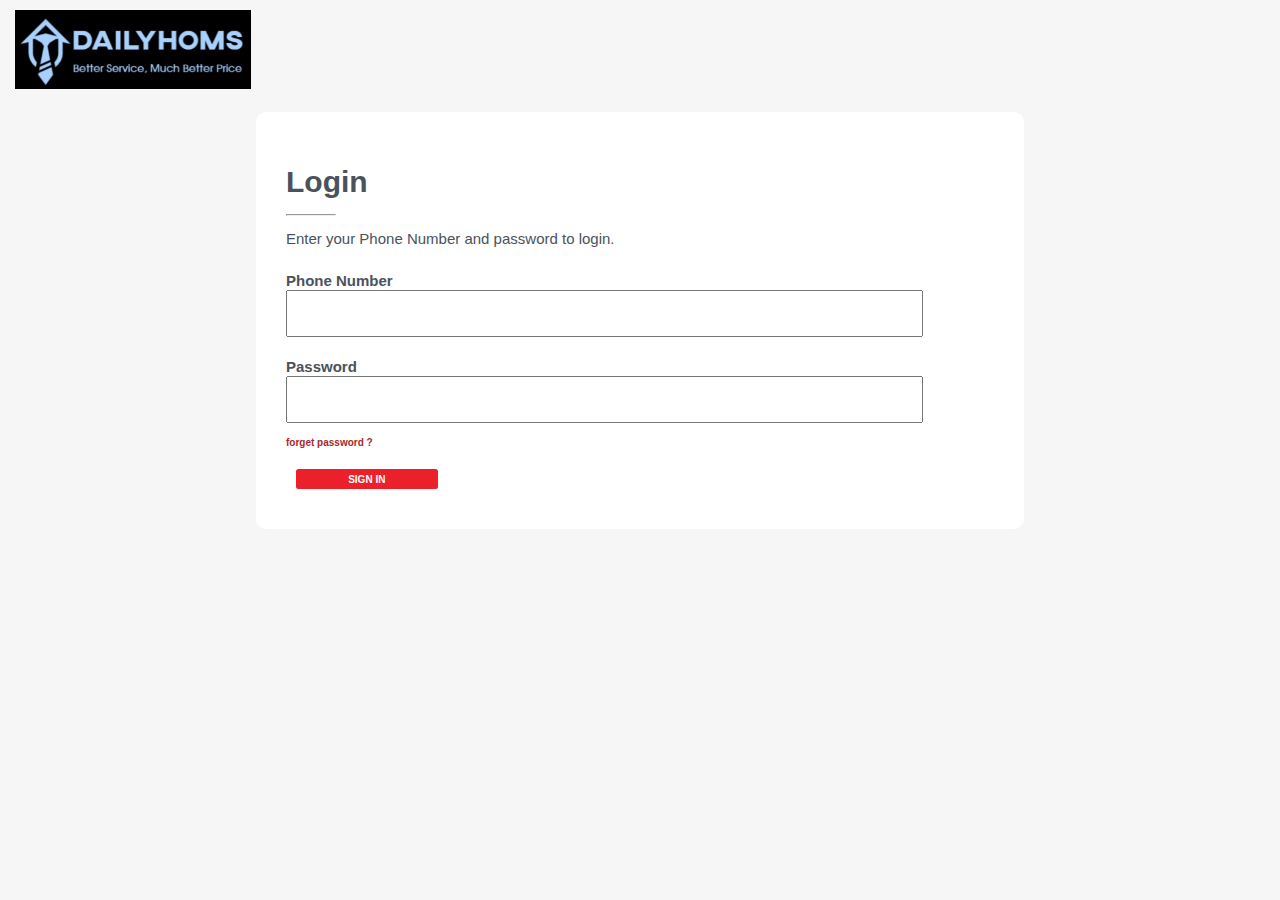
<file: login.htm>
<!DOCTYPE html>
<html lang="en">
  <head>
    <meta charset="UTF-8" />
    <meta http-equiv="X-UA-Compatible" content="IE=edge" />
    <meta name="viewport" content="width=device-width, initial-scale=1.0" />
    <title>Login | Dailyhoms</title>
    <link rel="stylesheet" href="range.css" />
    <link rel="stylesheet" href="app-login/style/scss/style.css" />
    <!-- title photo -->
    <link rel="icon" href="images/logo.jpeg" type="image" />
  </head>

  <body>
    <img
      onclick="location.href='index.html'"
      class="monologo"
      src="images/logo.jpeg"
      alt=""
    />
    <div class="parent-form-section">
      <section class="login">
        <div class="form-elements">
          <h1 class="request" style="font-size: 3em">Login</h1>
          <hr class="divide-two" />
          <p class="logdetail">
            Enter your Phone Number and password to login.
          </p>
        </div>
        <form action="" method="post">
          <div class="form-elements">
            <label
              for="number"
              style="font-weight: 600; font-size: 1.5em"
              class="loginlabels"
              >Phone Number</label
            >
            <br />
            <input
              class="formed"
              type="tel"
              name="number"
              id="number"
              required
            />
          </div>
          <div class="form-elements">
            <label
              for="password"
              style="font-weight: 600; font-size: 1.5em"
              class="loginlabels"
              >Password</label
            >
            <br />
            <input
              class="formed"
              type="password"
              name="password"
              id="password"
              required
            />
            <a href="http://" class="forget">forget password ?</a>
          </div>
        </form>
        <button class="signin">Sign in</button>
      </section>
    </div>
  </body>
</html>
</file>
<file: range.css>
.save-divs {
  display: flex;
  flex-direction: row;
  width: 100%;
  align-items: center;
  justify-content: space-between;
  height: auto;
  margin-bottom: 5em;
}

.formed {
  width: 90%;
  height: 3.5em;
  padding: 0.1em 0.5em;
  display: block;
  margin-bottom: 1em;
}

.login {
  border-radius: 10px;
  width: 60%;
  height: auto;
  padding: 3em;
  left: 20%;
  margin: 1em auto;
  z-index: 1;
  background-color: rgb(255, 255, 255);
}

.divide-two {
  margin: 0.5em 0;
  font-size: 2.5em;
  width: 2em;
  height: 0.05em;
  background-color: rgb(74, 82, 93);
}

.loginlabels,
.request {
  font-weight: bold !important;
}

.logdetail {
  line-height: 1.5;
  color: #4a525d;
  font-size: 1.5em;
}

.form-elements {
  margin: 2em auto;
}

.signin {
  display: block;
  margin: 1em;
  background-color: rgb(236, 32, 42);
  color: rgb(255, 255, 255);
  font-size: 1em;
  padding: 0.35em;
  outline: none;
  cursor: pointer;
  font-weight: bold;
  height: 2em;
  border: none;
  text-align: center;
  border-radius: 0.25em;
  text-transform: uppercase;
  color: rgb(255, 255, 255);
  background-color: rgb(236, 32, 42);
  width: 20%;
}

.monologo {
  width: 20%;
  height: 5em;
  margin-left: 0.5em;
}

.strip {
  background-color: #2f3042;
  width: 100%;
  height: 2.5em;
  margin: 0.5em;
}

.logindetail {
  font-size: 1.5em;
}

.sliders-div {
  width: 45%;
  height: auto;
}

.rangediv {
  width: 100%;
  height: auto;
  padding: 0.5em;
}

label:hover ~ input {
  outline: 2px solid rgb(236, 32, 42);
}

label:hover ~ input {
  outline: 2px solid rgb(236, 32, 42);
}

.rupee::before {
  content: "₹";
  color: rgb(236, 32, 42);
}

.percent::after {
  content: "%";
  color: rgb(236, 32, 42);
}

.label {
  text-align: center;
  color: rgb(236, 32, 42);
  font-weight: bold;
}

.range {
  width: 100%;
}

.fir,
.sec {
  display: flex;
  flex-direction: column;
  justify-content: space-between;
}

.subrange {
  display: flex;
  flex-direction: column;
}

.property,
.label {
  font-weight: 500;
  font-size: 1.1em;
}

.you-save {
  font-size: 2em;
  margin: 0.5em 0;
}

.line {
  margin: 1em 0;
}

.formed:active {
  outline: 2.5px solid #000;
}

.loginlabels {
  color: rgb(74, 82, 93);
  border-radius: 15px;
}

.signin:hover {
  background-color: rgb(189, 22, 31);
}

.forget {
  display: inline;
  color: brown;
  width: 25%;
  font-weight: bold;
  text-decoration: none;
}

.forget:hover {
  color: rgb(189, 22, 31);
  text-decoration: underline;
}

/* responsiveness */

@media screen and (max-width: 900px) {
  html {
    font-size: 60%;
  }
  body {
    margin: 0;
    padding: 0;
    box-sizing: border-box;
  }
  .login {
    width: 100%;
    padding: 2rem;
  }
  .request {
    margin-bottom: 4rem;
  }
  .monologo {
    display: block;
    margin: 4rem auto;
    width: 20rem;
    height: 7rem;
  }
  .form-elements {
    margin: 0;
    padding: 0 5rem;
  }
  .formed {
    height: 4rem;
    width: 100%;
  }
  .divide-two {
    margin-bottom: 4rem;
  }
  .logdetail {
    margin-bottom: 4rem;
  }
  .signin {
    height: 4rem;
    width: 45%;
    margin: 4rem auto;
  }
}

@media screen and (max-width: 400px) {
  html {
    font-size: 30%;
    /* alternative(font-size: 70%;) */
  }
  body {
    margin: 0;
    padding: 0;
    box-sizing: border-box;
  }
  .strip {
    max-width: 100%;
    overflow: hidden;
  }
  .login {
    width: 90%;
    /* alternative(width: 100%;) */
    padding: 2rem;
  }
  .request {
    margin-bottom: 2rem;
  }
  .monologo {
    display: block;
    margin: 2rem auto;
    width: 15rem;
    height: 5rem;
  }
  .form-elements {
    margin: 0;
  }
  .formed {
    height: 4rem;
    width: 100%;
  }
  .divide-two {
    margin-bottom: 4rem;
  }
  .signin {
    height: 2.5rem;
    width: 15rem;
    /* alt(width: 50%;) */
    margin: 3rem auto;
  }
}
</file>
<file: app-login/style/scss/style.css>
html {
  font-size: 62.5%;
  -webkit-box-sizing: border-box;
          box-sizing: border-box;
}

*,
*::after,
*::before {
  -webkit-box-sizing: inherit;
          box-sizing: inherit;
  padding: 0;
  margin: 0;
  text-decoration: none;
  list-style: none;
}

body {
  padding: 0;
  margin: 0;
  line-height: 1.3;
  font-family: "Poppins", sans-serif;
  background-color: #f6f6f6;
}

h1 {
  font-size: 5rem;
  font-weight: 600;
  color: #4a525d;
}

h2 {
  font-size: 3rem;
  font-weight: 400;
}

h3 {
  font-size: 1.5rem;
  font-weight: 400;
}

span {
  font-weight: 600;
}

.header {
  position: fixed;
  width: 100%;
  background-color: white;
  height: 8rem;
  padding: 0rem 1rem;
  -webkit-transition: 0.5s;
  transition: 0.5s;
}

.header .nav {
  width: 95%;
  display: -webkit-box;
  display: -ms-flexbox;
  display: flex;
  -webkit-box-orient: horizontal;
  -webkit-box-direction: normal;
      -ms-flex-direction: row;
          flex-direction: row;
  -webkit-box-pack: justify;
      -ms-flex-pack: justify;
          justify-content: space-between;
  -webkit-box-align: center;
      -ms-flex-align: center;
          align-items: center;
  height: inherit;
}

 .monologo {
  height: 80%;
  width: 20%;
  padding: 1rem;
  cursor: pointer;
}

.header .nav .ulList {
  display: -webkit-box;
  display: -ms-flexbox;
  display: flex;
  -webkit-box-orient: horizontal;
  -webkit-box-direction: normal;
      -ms-flex-direction: row;
          flex-direction: row;
  -webkit-box-pack: justify;
      -ms-flex-pack: justify;
          justify-content: space-between;
  -webkit-box-align: center;
      -ms-flex-align: center;
          align-items: center;
}

.header .nav .liList {
  padding: 1rem;
  font-size: 1.6rem;
}

.header .nav .liList a {
  color: black;
  -webkit-transition: all 0.3s;
  transition: all 0.3s;
}

.header .nav .liList a:hover {
  color: #ec202a;
  padding-bottom: 1.5rem;
  border-bottom-style: solid;
  border-bottom-width: 0.31rem;
  width: -webkit-fit-content;
  width: -moz-fit-content;
  width: fit-content;
}

.header .login {
  width: 15rem;
  display: -webkit-box;
  display: -ms-flexbox;
  display: flex;
  -webkit-box-orient: horizontal;
  -webkit-box-direction: normal;
      -ms-flex-direction: row;
          flex-direction: row;
  -webkit-box-pack: justify;
      -ms-flex-pack: justify;
          justify-content: space-between;
  -webkit-box-align: center;
      -ms-flex-align: center;
          align-items: center;
}

.header .login .button-login {
  border-style: solid;
  border-width: 0.1rem;
  padding: 1rem 2rem;
  color: #ec202a;
  border-color: #ec202a;
  border-radius: 0.6rem;
  background-color: white;
  font-weight: 600;
  -webkit-transition: 0.5s;
  transition: 0.5s;
  cursor: pointer;
  width: 10rem;
}

.header .login .button-login:hover {
  background-color: #ec202a;
  color: white;
}

.header .login .cart {
  cursor: pointer;
}

.sectionOne {
  padding-top: 14rem;
  height: 120vh;
  width: 88%;
  margin: auto;
}

.sectionOne h2 {
  margin-top: 2rem;
}

.sectionOne h1,
.sectionOne h2 {
  line-height: 1.5;
  color: #4a525d;
}

.sectionOne .slide-review {
  height: 30rem;
  background-color: gray;
}

.sectionOne .sectionOne-buttons {
  width: 55rem;
  display: -webkit-box;
  display: -ms-flexbox;
  display: flex;
  -webkit-box-orient: horizontal;
  -webkit-box-direction: normal;
      -ms-flex-direction: row;
          flex-direction: row;
  -webkit-box-pack: justify;
      -ms-flex-pack: justify;
          justify-content: space-between;
  -webkit-box-align: center;
      -ms-flex-align: center;
          align-items: center;
}

.sectionOne .sectionOne-buttons button {
  border-style: solid;
  border-width: 0.1rem;
  padding: 1rem 2rem;
  color: #ec202a;
  border-color: #ec202a;
  border-radius: 0.6rem;
  background-color: white;
  font-weight: 600;
  -webkit-transition: 0.5s;
  transition: 0.5s;
  cursor: pointer;
  width: 25rem;
  font-size: 1.7rem;
  font-weight: 600;
  height: 6rem;
  border-width: 0.2rem;
}

.sectionOne .sectionOne-buttons button:hover {
  background-color: #ec202a;
  color: white;
}

.sectionOne .sectionOne-buttons .sectionOne-button-one {
  background-color: #ec202a;
  color: white;
}

.sectionOne .sectionOne-buttons .sectionOne-button-one:hover {
  background-color: white;
  color: #ec202a;
}

.sectionOne .sectionOne-button-two:hover {
  background-color: white;
  color: #ec202a;
}

.sectionTwo {
  height: 100vh;
}

.sectionTwo .sectionTwo-inner {
  width: 65%;
  height: 90%;
  padding-top: 5%;
  margin: auto;
}

.sectionTwo .sectionTwo-inner .sectionTwo-One,
.sectionTwo .sectionTwo-inner .sectionTwo-Two {
  border-radius: 0.5rem;
  border-left: 0.4rem #ec202a solid;
}

.sectionTwo .sectionTwo-inner .sectionTwo-One {
  height: 25%;
  display: -webkit-box;
  display: -ms-flexbox;
  display: flex;
  -webkit-box-orient: vertical;
  -webkit-box-direction: normal;
      -ms-flex-direction: column;
          flex-direction: column;
  -webkit-box-pack: justify;
      -ms-flex-pack: justify;
          justify-content: space-between;
  -webkit-box-align: center;
      -ms-flex-align: center;
          align-items: center;
  -webkit-box-pack: center;
      -ms-flex-pack: center;
          justify-content: center;
}

.sectionTwo .sectionTwo-inner .sectionTwo-One .brand {
  width: 60%;
  margin: 1rem auto;
  display: -webkit-box;
  display: -ms-flexbox;
  display: flex;
  -webkit-box-orient: horizontal;
  -webkit-box-direction: normal;
      -ms-flex-direction: row;
          flex-direction: row;
  -webkit-box-pack: justify;
      -ms-flex-pack: justify;
          justify-content: space-between;
  -webkit-box-align: center;
      -ms-flex-align: center;
          align-items: center;
}

.sectionTwo .sectionTwo-inner .sectionTwo-Two {
  height: 70%;
  margin-top: 5%;
  display: -webkit-box;
  display: -ms-flexbox;
  display: flex;
  -webkit-box-orient: vertical;
  -webkit-box-direction: normal;
      -ms-flex-direction: column;
          flex-direction: column;
  -webkit-box-pack: justify;
      -ms-flex-pack: justify;
          justify-content: space-between;
  -webkit-box-align: center;
      -ms-flex-align: center;
          align-items: center;
  -webkit-box-pack: center;
      -ms-flex-pack: center;
          justify-content: center;
}

.sectionTwo .sectionTwo-inner .sectionTwo-Two hr {
  width: 5%;
  margin-top: 3rem;
}

.sectionTwo .sectionTwo-inner .sectionTwo-Two .filter {
  height: 30%;
  margin: 5% 0;
  background-color: grey;
  width: 100%;
}

.sectionTwo .sectionTwo-inner .sectionTwo-Two .button {
  border-style: solid;
  border-width: 0.1rem;
  padding: 1rem 2rem;
  color: #ec202a;
  border-color: #ec202a;
  border-radius: 0.6rem;
  background-color: white;
  font-weight: 600;
  -webkit-transition: 0.5s;
  transition: 0.5s;
  cursor: pointer;
  width: 25rem;
  font-size: 1.7rem;
  font-weight: 600;
  height: 6rem;
  border-width: 0.2rem;
  background-color: #ec202a;
  color: white;
}

.sectionTwo .sectionTwo-inner .sectionTwo-Two .button:hover {
  background-color: #ec202a;
  color: white;
}

.sectionTwo .sectionTwo-inner .sectionTwo-Two .button:hover {
  background-color: white;
  color: #ec202a;
}

.sectionThree {
  padding-top: 14rem;
  height: 90vh;
  width: 88%;
  margin: auto;
  color: #4a525d;
}

.sectionThree h2 {
  font-weight: 700;
  font-size: 4rem;
  margin-bottom: 1%;
}

.sectionThree hr {
  width: 5%;
  height: 0.3rem;
  background-color: #4a525d;
  margin-bottom: 1%;
}

.sectionThree h3 {
  margin-bottom: 2%;
}

.sectionThree h5 {
  margin-top: 4%;
  font-weight: 400;
}

.sectionThree .comparison-blocks {
  display: -webkit-box;
  display: -ms-flexbox;
  display: flex;
  -webkit-box-orient: horizontal;
  -webkit-box-direction: normal;
      -ms-flex-direction: row;
          flex-direction: row;
  -webkit-box-pack: justify;
      -ms-flex-pack: justify;
          justify-content: space-between;
  -webkit-box-align: center;
      -ms-flex-align: center;
          align-items: center;
  -webkit-box-pack: center;
      -ms-flex-pack: center;
          justify-content: center;
  height: 40%;
}

.sectionThree .comparison-blocks .comparison-block {
  color: white;
  width: 20%;
  height: 100%;
  margin-left: 2%;
  border-radius: 2rem;
  display: -webkit-box;
  display: -ms-flexbox;
  display: flex;
  -webkit-box-orient: vertical;
  -webkit-box-direction: normal;
      -ms-flex-direction: column;
          flex-direction: column;
  -webkit-box-pack: justify;
      -ms-flex-pack: justify;
          justify-content: space-between;
  -webkit-box-align: center;
      -ms-flex-align: center;
          align-items: center;
  -webkit-box-pack: center;
      -ms-flex-pack: center;
          justify-content: center;
  text-align: center;
}

.sectionThree .comparison-blocks .comparison-block h2 {
  font-weight: 600;
}

.sectionThree .comparison-blocks .comparison-block-one {
  background-color: #4a525d;
}

.sectionThree .comparison-blocks .comparison-block-two {
  background-color: #ec202a;
}

.sectionThree .comparison-blocks .comparison-block-two img {
  height: 25%;
}

.sectionThree .comparison-blocks .comparison-block-two h2 {
  padding: 4%;
}

.sectionThree .comparison-blocks .comparison-block-two .button {
  border-style: solid;
  border-width: 0.1rem;
  padding: 1rem 2rem;
  color: #ec202a;
  border-color: #ec202a;
  border-radius: 0.6rem;
  background-color: white;
  font-weight: 600;
  -webkit-transition: 0.5s;
  transition: 0.5s;
  cursor: pointer;
  width: 90%;
  height: 25%;
  font-size: 1.7rem;
  font-weight: 600;
  border-width: 0.2rem;
  background-color: white;
  color: #ec202a;
}

.sectionThree .comparison-blocks .comparison-block-two .button:hover {
  background-color: #ec202a;
  color: white;
}

.sectionThree .comparison-blocks .comparison-block-two .button:hover {
  background-color: white;
  color: #ec202a;
}

.parallax {
  min-height: 50rem;
  background-color: transparent;
  display: -ms-grid;
  display: grid;
  place-items: center;
  background-attachment: fixed;
  background-position: center;
  overflow-y: visible;
  background-size: contain;
  background-image: url("/images/home.jpg");
}

.chose-us {
  text-align: center;
  width: 88%;
  margin: auto;
  color: #4a525d;
  height: 50vh;
  display: -webkit-box;
  display: -ms-flexbox;
  display: flex;
  -webkit-box-orient: vertical;
  -webkit-box-direction: normal;
      -ms-flex-direction: column;
          flex-direction: column;
  -webkit-box-pack: justify;
      -ms-flex-pack: justify;
          justify-content: space-between;
  -webkit-box-align: center;
      -ms-flex-align: center;
          align-items: center;
  -webkit-box-align: start;
      -ms-flex-align: start;
          align-items: flex-start;
}

.chose-us .chose-us-txt {
  -webkit-transform: translateY(-40rem);
          transform: translateY(-40rem);
}

.chose-us .chose-us-txt h1 {
  font-weight: 400;
  font-size: 4rem;
  margin-bottom: 5%;
  color: white;
}

.chose-us .chose-us-txt hr {
  width: 20%;
  height: 0.3rem;
  background-color: white;
  margin-bottom: 1%;
}

.chose-us .templates-one {
  -webkit-transform: translateY(-30rem);
          transform: translateY(-30rem);
  border-radius: 1rem;
  height: 160%;
  width: 100%;
  background-color: white;
}

.chose-us .templates-one .chose-us-templates {
  display: -webkit-box;
  display: -ms-flexbox;
  display: flex;
  -webkit-box-orient: horizontal;
  -webkit-box-direction: normal;
      -ms-flex-direction: row;
          flex-direction: row;
  -webkit-box-pack: justify;
      -ms-flex-pack: justify;
          justify-content: space-between;
  -webkit-box-align: center;
      -ms-flex-align: center;
          align-items: center;
  -webkit-box-pack: space-evenly;
      -ms-flex-pack: space-evenly;
          justify-content: space-evenly;
  width: 100%;
}

.chose-us .templates-one .chose-us-templates div {
  -webkit-transform: translateY(-10rem);
          transform: translateY(-10rem);
  display: -webkit-box;
  display: -ms-flexbox;
  display: flex;
  -webkit-box-orient: vertical;
  -webkit-box-direction: normal;
      -ms-flex-direction: column;
          flex-direction: column;
  -webkit-box-pack: justify;
      -ms-flex-pack: justify;
          justify-content: space-between;
  -webkit-box-align: center;
      -ms-flex-align: center;
          align-items: center;
  -ms-flex-pack: distribute;
      justify-content: space-around;
  padding-top: 2rem;
  text-align: center;
  height: 25rem;
  width: 28%;
  background-color: white;
  margin-bottom: 2rem;
  border-radius: 0.5rem;
  border-left: 0.4rem #ec202a solid;
}

.chose-us button {
  border-style: solid;
  border-width: 0.1rem;
  padding: 1rem 2rem;
  color: #ec202a;
  border-color: #ec202a;
  border-radius: 0.6rem;
  background-color: white;
  font-weight: 600;
  -webkit-transition: 0.5s;
  transition: 0.5s;
  cursor: pointer;
  width: 25rem;
  font-size: 1.7rem;
  font-weight: 600;
  height: 5rem;
  border-width: 0.2rem;
  background-color: white;
  color: #ec202a;
  -webkit-transform: translateY(-5rem);
          transform: translateY(-5rem);
}

.chose-us button:hover {
  background-color: #ec202a;
  color: white;
}

.chose-us button:hover {
  background-color: #ec202a;
  color: white;
}

.sectionFour {
  margin-top: 5rem;
  height: 180vh;
  background-color: gre;
  width: 100%;
  text-align: center;
}

.sectionFour h1 {
  font-weight: 400;
  color: #4a525d;
  margin-bottom: 1%;
}

.sectionFour hr {
  width: 5%;
  height: 0.3rem;
  background-color: #4a525d;
  margin-bottom: 1%;
}

.sectionFour img {
  height: 5rem;
}

.sectionFour .doorstep {
  height: 90%;
  width: 88%;
  margin: auto;
}

.sectionFour .doorstep .templates-two {
  display: -webkit-box;
  display: -ms-flexbox;
  display: flex;
  -webkit-box-orient: vertical;
  -webkit-box-direction: normal;
      -ms-flex-direction: column;
          flex-direction: column;
  -webkit-box-pack: justify;
      -ms-flex-pack: justify;
          justify-content: space-between;
  -webkit-box-align: center;
      -ms-flex-align: center;
          align-items: center;
  height: 100%;
  width: 100%;
}

.sectionFour .doorstep .templates-two section {
  height: 100%;
  width: 100%;
  display: -webkit-box;
  display: -ms-flexbox;
  display: flex;
  -webkit-box-orient: horizontal;
  -webkit-box-direction: normal;
      -ms-flex-direction: row;
          flex-direction: row;
  -webkit-box-pack: justify;
      -ms-flex-pack: justify;
          justify-content: space-between;
  -webkit-box-align: center;
      -ms-flex-align: center;
          align-items: center;
}

.sectionFour .doorstep .templates-two section div {
  padding: 2rem;
  width: 30%;
  height: 90%;
  border-radius: 0.5rem;
  border-left: 0.4rem #ec202a solid;
  background-color: white;
  text-align: center;
  display: -webkit-box;
  display: -ms-flexbox;
  display: flex;
  -webkit-box-orient: vertical;
  -webkit-box-direction: normal;
      -ms-flex-direction: column;
          flex-direction: column;
  -webkit-box-pack: justify;
      -ms-flex-pack: justify;
          justify-content: space-between;
  -webkit-box-align: center;
      -ms-flex-align: center;
          align-items: center;
  -webkit-box-pack: space-evenly;
      -ms-flex-pack: space-evenly;
          justify-content: space-evenly;
  color: #4a525d;
}

.sectionFour .doorstep .templates-two section div h1 {
  color: #ec202a;
  padding-right: 1rem;
}

.sectionFour .doorstep .templates-two section div h2 {
  color: #4a525d;
}

.sectionFour .doorstep .templates-two section div div {
  display: -webkit-box;
  display: -ms-flexbox;
  display: flex;
  -webkit-box-orient: horizontal;
  -webkit-box-direction: normal;
      -ms-flex-direction: row;
          flex-direction: row;
  -webkit-box-pack: justify;
      -ms-flex-pack: justify;
          justify-content: space-between;
  -webkit-box-align: center;
      -ms-flex-align: center;
          align-items: center;
  background-color: white;
  color: #ec202a;
  font-weight: 400;
  height: auto;
  border: none;
}

.sectionFour .button {
  border-style: solid;
  border-width: 0.1rem;
  padding: 1rem 2rem;
  color: #ec202a;
  border-color: #ec202a;
  border-radius: 0.6rem;
  background-color: white;
  font-weight: 600;
  -webkit-transition: 0.5s;
  transition: 0.5s;
  cursor: pointer;
  width: 25rem;
  font-size: 1.7rem;
  font-weight: 600;
  height: 5rem;
  border-width: 0.2rem;
  background-color: white;
  color: #ec202a;
  -webkit-transform: translateY(-5rem);
          transform: translateY(-5rem);
}

.sectionFour .button:hover {
  background-color: #ec202a;
  color: white;
}

.sectionFour .button:hover {
  background-color: #ec202a;
  color: white;
}

.sectionFive {
  height: 70vh;
  width: 100%;
  -webkit-transform: translateY(15rem);
          transform: translateY(15rem);
}

.sectionFive .agent-details {
  width: 88%;
  margin: auto;
}

.sectionFive .agent-details div {
  height: 30rem;
  background-color: gray;
}

.sectionFive .agent-details h1 {
  font-weight: 400;
  margin-bottom: 1%;
}

.sectionFive .agent-details hr {
  width: 5%;
  height: 0.3rem;
  background-color: #4a525d;
  margin-bottom: 5%;
}

footer {
  height: 50vh;
  width: 100%;
  background-color: #4a525d;
  -webkit-transform: translateY(15rem);
          transform: translateY(15rem);
}

footer .footer {
  width: 88%;
  height: 90%;
  margin: auto;
  background-color: #4a525d;
  display: -webkit-box;
  display: -ms-flexbox;
  display: flex;
  -webkit-box-orient: horizontal;
  -webkit-box-direction: normal;
      -ms-flex-direction: row;
          flex-direction: row;
  -webkit-box-pack: justify;
      -ms-flex-pack: justify;
          justify-content: space-between;
  -webkit-box-align: center;
      -ms-flex-align: center;
          align-items: center;
  -ms-flex-pack: distribute;
      justify-content: space-around;
}

footer .footer section {
  height: 90%;
  width: 20%;
  background-color: #4a525d;
  display: -webkit-box;
  display: -ms-flexbox;
  display: flex;
  -webkit-box-orient: vertical;
  -webkit-box-direction: normal;
      -ms-flex-direction: column;
          flex-direction: column;
  -webkit-box-pack: justify;
      -ms-flex-pack: justify;
          justify-content: space-between;
  -webkit-box-align: center;
      -ms-flex-align: center;
          align-items: center;
  -webkit-box-align: start;
      -ms-flex-align: start;
          align-items: flex-start;
  -webkit-box-pack: center;
      -ms-flex-pack: center;
          justify-content: center;
}

footer .footer section a {
  font-size: 1.5rem;
  color: #c4c4c4;
}

footer .footer section h3 {
  color: white;
  font-size: 2rem;
}

footer .footer .footerOne .social img {
  background-color: white;
  height: 3rem;
  padding: 0.5rem;
  border-radius: 0.5rem;
}

footer .footer .footerOne div img {
  margin-right: 1rem;
}

footer .footer .footerThree div {
  display: -webkit-box;
  display: -ms-flexbox;
  display: flex;
  -webkit-box-orient: horizontal;
  -webkit-box-direction: normal;
      -ms-flex-direction: row;
          flex-direction: row;
  -webkit-box-pack: justify;
      -ms-flex-pack: justify;
          justify-content: space-between;
  -webkit-box-align: center;
      -ms-flex-align: center;
          align-items: center;
  padding-bottom: 5%;
}

footer .footer .footerThree div img {
  height: 2rem;
  padding-right: 2rem;
}
/*# sourceMappingURL=style.css.map */
</file>
